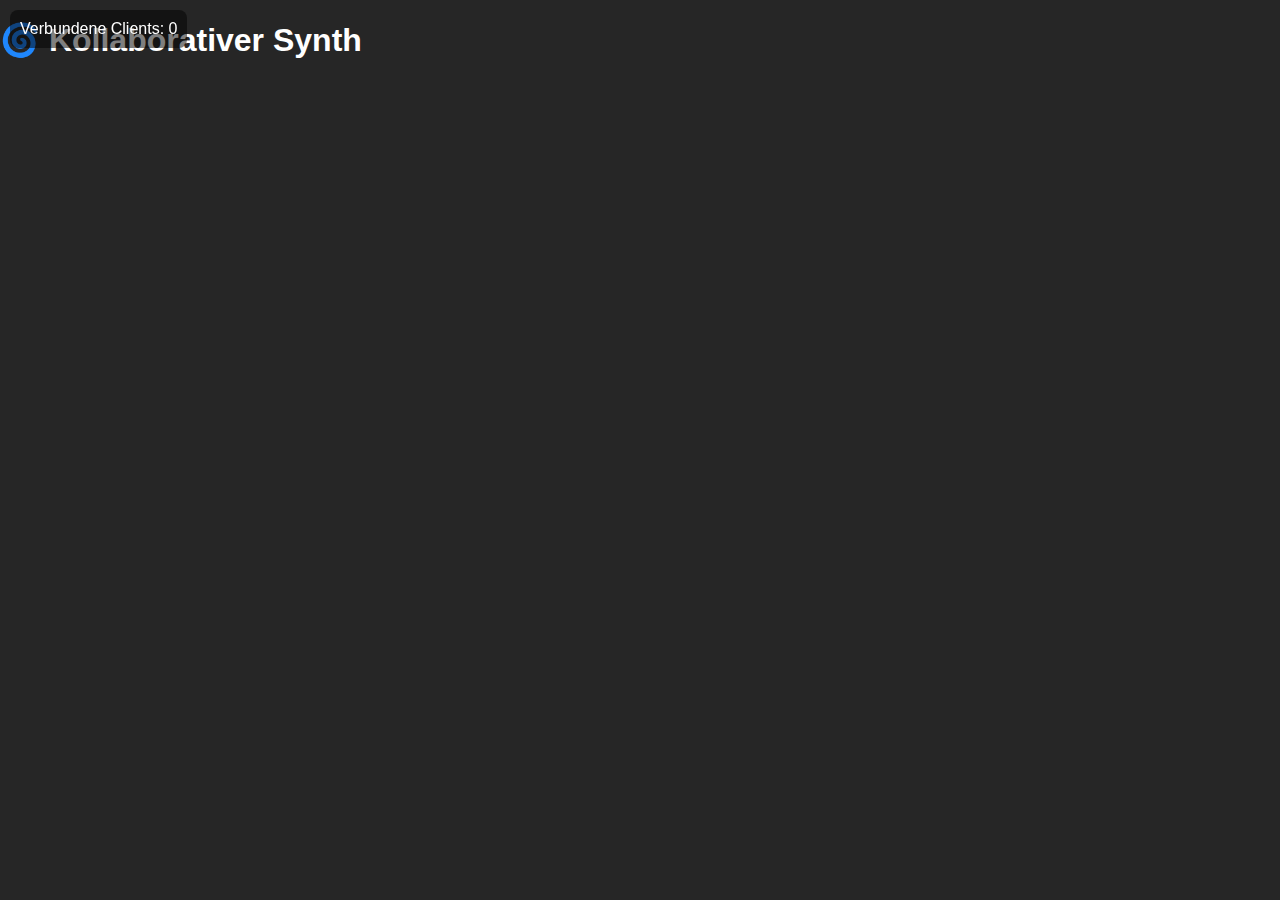
<file: index.html>
<!DOCTYPE html>
<html lang="de">
<head>
  <meta charset="UTF-8" />
  <title>Kollaborativer Synth</title>
  <link rel="stylesheet" href="style.css" />
</head>
<body>
  <h1>🌀 Kollaborativer Synth</h1>
  <div id="info-display">Verbundene Clients: 0</div>
  <canvas id="preview" width="640" height="480"></canvas>

  <script src="synth.js"></script>
  <script src="socket.js"></script>
</body>
</html>
</file>
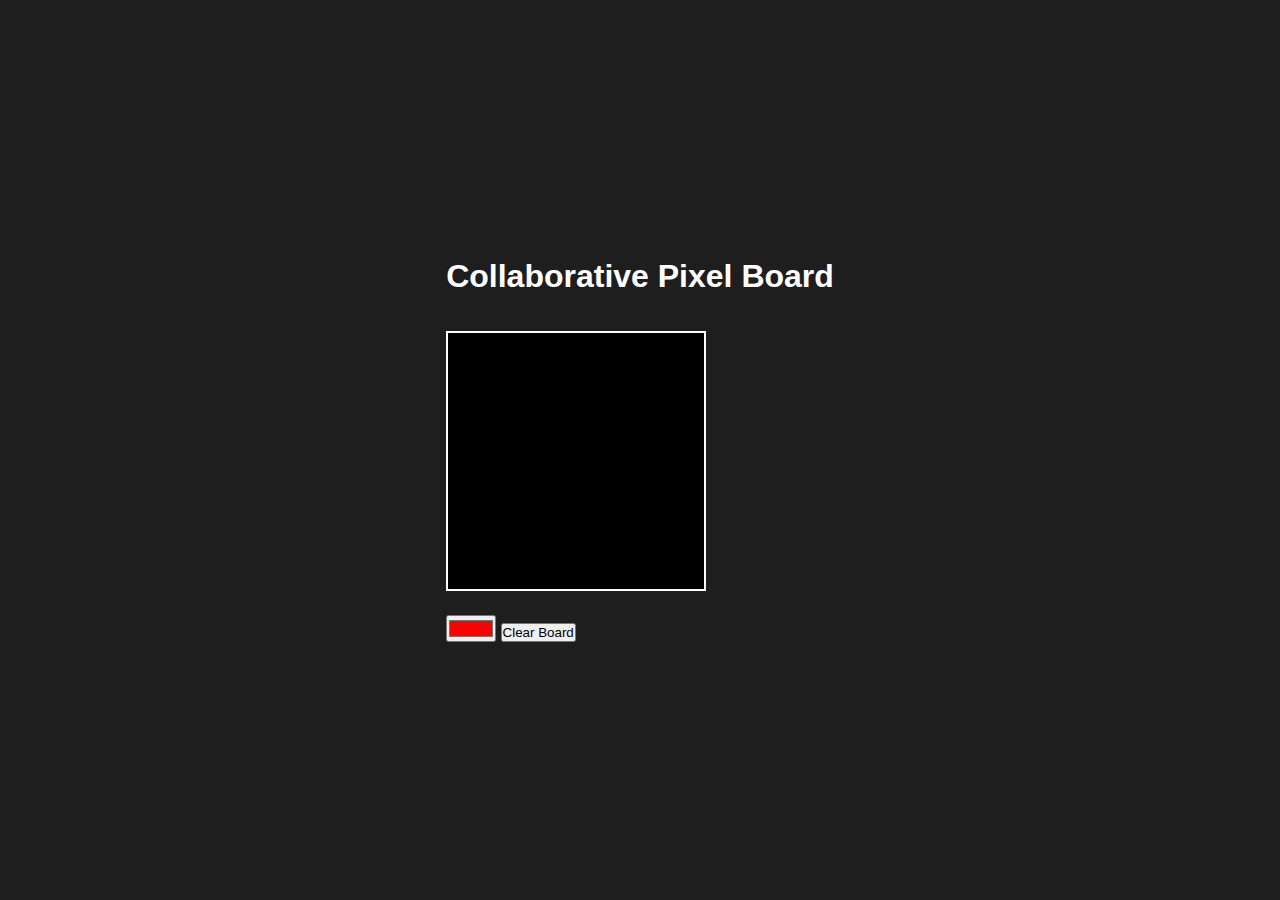
<file: Webrooms.html>
<!DOCTYPE html>
<html lang="en">
<head>
  <meta charset="UTF-8">
  <meta name="viewport" content="width=device-width, initial-scale=1.0">
  <title>Collaborative Pixel Board</title>
  <link rel="stylesheet" href="Drawboardstyle.css">
  <script src="player.js" defer></script>
</head>
<body>

  <div id="app-container">
    <h1 id="title-display">Collaborative Pixel Board</h1>
    <div id="info-display"></div>

    <canvas id="pixel-board" width="256" height="256"></canvas>

    <div class="controls">
      <input type="color" id="color-picker" value="#ff0000">
      <button id="clear-btn">Clear Board</button>
    </div>
  </div>

</body>
</html>
</file>
<file: style.css>
html, body {
  margin: 0;
  padding: 0;
  background-color: #262626;
  color: white;
  font-family: sans-serif;
  height: 100%;
  overflow: hidden;        /* Scrollen deaktivieren */
}


/* Video zentriert und responsiv mit abgerundetem Rahmen */
#video {
  position: relative;
  display: block;
  margin: 40px auto;
  width: 90vw;
  max-width: 640px;
  aspect-ratio: 4 / 3;
  border-radius: 16px;
  object-fit: cover;
  z-index: 1;
  box-shadow: 0 4px 16px rgba(0, 0, 0, 0.4);
}

/* Canvas deckt das Video ab und folgt dessen Größe */
#output {
  position: absolute;
  top: 0;
  left: 0;
  width: 100%;
  height: 100%;
  pointer-events: none;
  border-radius: 16px;
  z-index: 2;
}

/* Container zum gemeinsamen Layout von Video + Canvas */
#video-container {
  position: relative;
  margin: 40px auto;
  width: 90vw;
  max-width: 640px;
  aspect-ratio: 4 / 3;
  
}

/* Infoanzeige bleibt oben links */
#info-display {
  position: fixed;
  top: 10px; 
  left: 10px;
  color: white;
  font-family: sans-serif;
  background: rgba(0, 0, 0, 0.5);
  padding: 10px;
  border-radius: 8px;
  max-width: 300px;
  z-index: 10;
}

#roles-list {
  margin-top: 8px;
  font-size: 0.9em;
}
</file>
<file: Drawboardstyle.css>
html {
  overscroll-behavior: none;
     ;}
     * {
      margin: 0;
      padding: 0;
    }
    
    body {
      font-family: Arial, sans-serif;
      background-color: #1e1e1e;
      color: white;
      display: flex;
      justify-content: center;
      align-items: center;
      height: 100vh;
      flex-direction: column;
    }
    
    #pixel-board {
      background-color: black;
      border: 2px solid white;
      image-rendering: pixelated;
      cursor: crosshair;
      margin-top: 1em;
    }
    
    .controls {
      margin-top: 20px;
    }
    
    #info-display {
      margin-top: 20px;
      font-size: 1.2em;
    }
    
    .highlight-text {
      animation: highlight 1s;
    }
    
    @keyframes highlight {
      0% {
        background-color: yellow;
      }
      100% {
        background-color: transparent;
      }
    }
</file>
